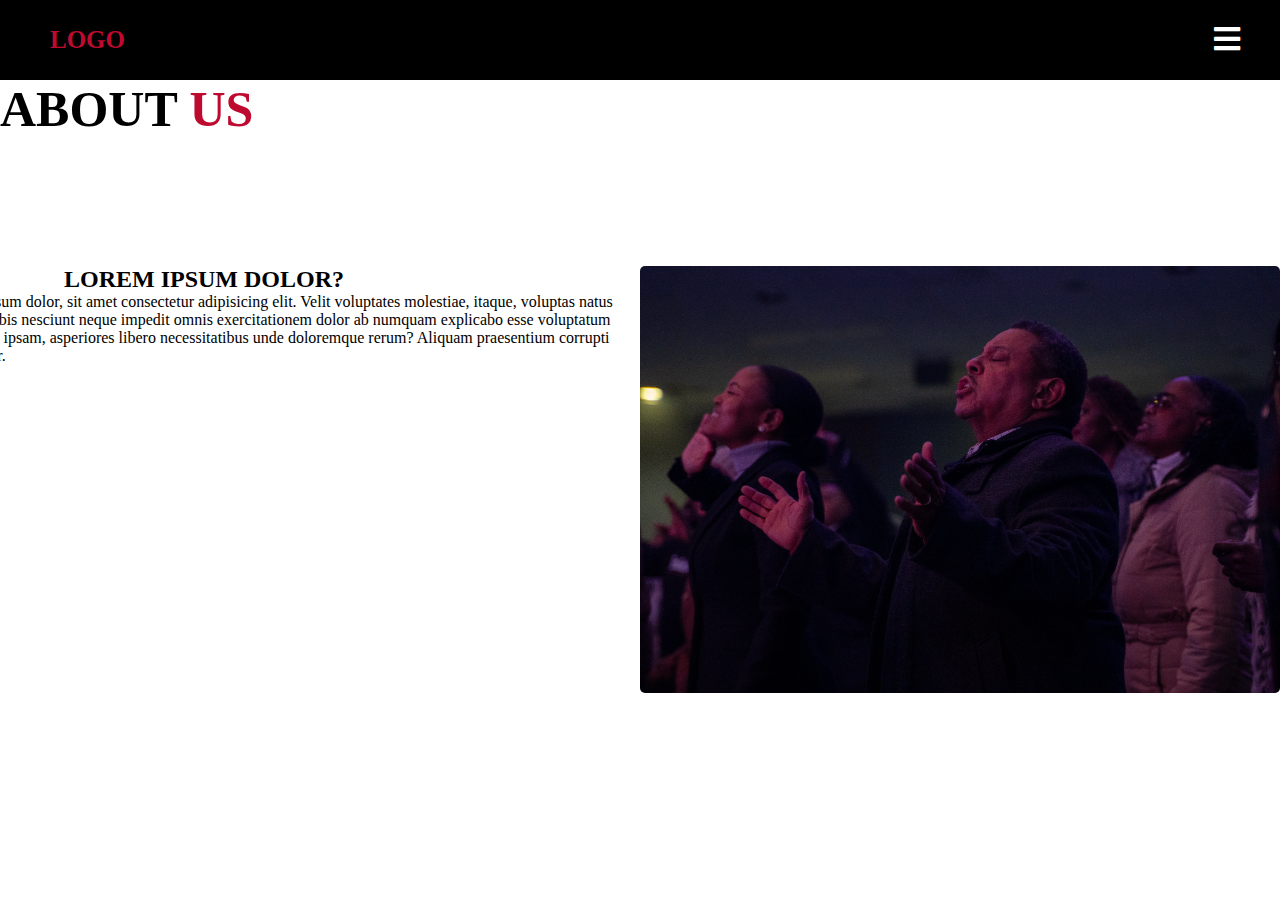
<file: about.html>
<!DOCTYPE html>
<html lang="en">
<head>
    <meta charset="UTF-8">
    <meta name="viewport" content="width=device-width, initial-scale=1.0">
    <meta http-equiv="X-UA-Compatible" content="IE=edge">    
    <link rel="stylesheet" href="styles.css">  
    <link rel="stylesheet" href="https://cdnjs.cloudflare.com/ajax/libs/font-awesome/5.15.3/css/all.min.css"/>
    
    <title>About</title>
</head>
<body>
    <nav>
        <input type="checkbox" id="check">
        <label for="check" class="checkbtn">
          <i class="fas fa-bars"></i>
        </label>
        <label class="logo">LOGO</label>        
        <ul>
            <li><a href="./">Home</a></li>
            <li><a class="active" href="./about">About</a></li>
            <li><a href="./give">Giving</a></li>
            <li><a href="./prayer">Prayer</a></li>
            <li><a href="./partnership">Partnership</a></li>
            <li><a href="./contact">Contact</a></li>
        </ul>
    </nav>



    <section class="about-area" id="about">
        <h3 class="about-title">About <span>US</span></h3>
   <div class="row-1">
        <div class="column-1">
            <h2>Lorem ipsum dolor?</h2>
                <P>Lorem ipsum dolor, sit amet consectetur adipisicing elit. Velit voluptates molestiae, itaque, voluptas natus debitis nobis nesciunt neque impedit omnis exercitationem dolor ab numquam explicabo esse voluptatum error vero ipsam, asperiores libero necessitatibus unde doloremque rerum? Aliquam praesentium corrupti aspernatur.</P>
        </div>
        <div class="column-1">
            <img src="img/church.2.jpg" >
        </div>
    </div>
    </section>


    </body>
</html>
</file>
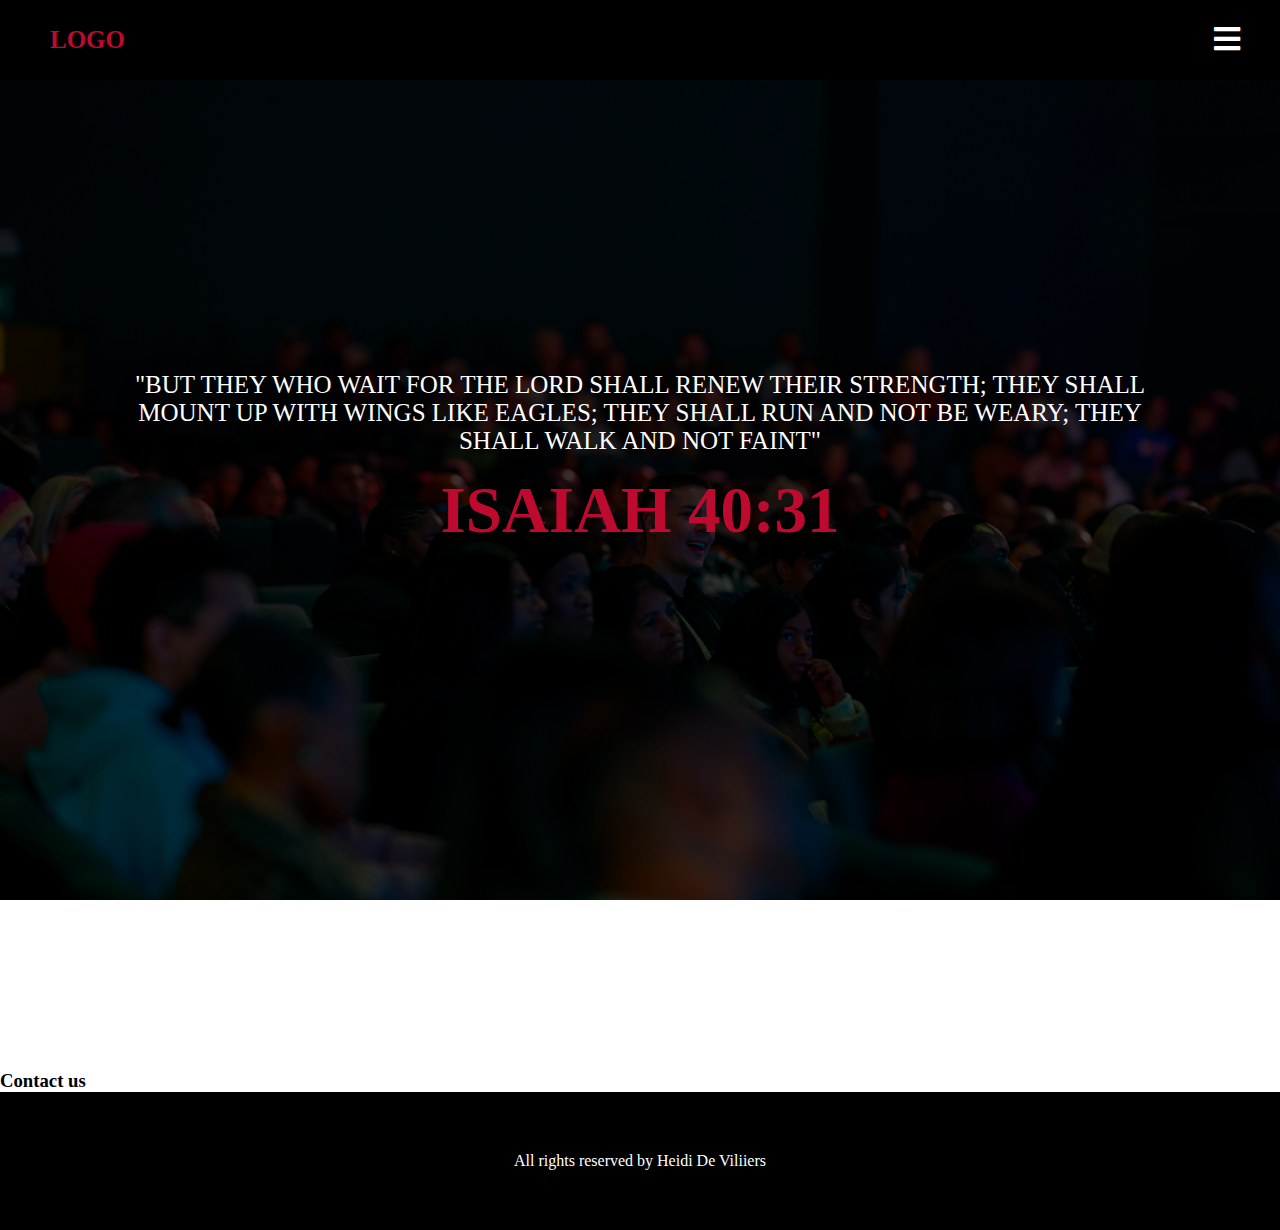
<file: contact.html>
<!DOCTYPE html>
<html lang="en">
<head>
    <meta charset="UTF-8">
    <meta name="viewport" content="width=device-width, initial-scale=1.0">
    <meta http-equiv="X-UA-Compatible" content="IE=edge">    
    <link rel="stylesheet" href="styles.css">  
    <link rel="stylesheet" href="https://cdnjs.cloudflare.com/ajax/libs/font-awesome/5.15.3/css/all.min.css"/>
    
    <title>Contact</title>
</head>
<body>
    <nav>
        <input type="checkbox" id="check">
        <label for="check" class="checkbtn">
          <i class="fas fa-bars"></i>
        </label>
        <label class="logo">LOGO</label>        
        <ul>
            <li><a href="./">Home</a></li>
            <li><a href="./about">About</a></li>
            <li><a href="./give">Giving</a></li>
            <li><a href="./prayer">Prayer</a></li>
            <li><a href="./partnership">Partnership</a></li>
            <li><a class="active" href="./contact">Contact</a></li>
        </ul>
    </nav>

    <section class="banner-area">
        <div class="banner-img"></div>
        <h3>"but they who wait for the LORD shall renew their strength; they shall mount up with wings like eagles; they shall run and not be weary; they shall walk and not faint"</h3>
        <br>
        <h1>Isaiah 40:31</h1>
    </section>

    <section class="contact-area" id="contact">
        <h3 class="section-title">Contact <span>us</span></h3>

        <ul class="contact-content">
            <li>
                <i class="fa fa-map-marker"></i>
                <p>addrs Lorem ipsum <br> dolor sit amet.</p>
            </li>
            <li>
                <i class="fa fa-phone"></i>
                <p>072 456 1235<br> 073 123 7894</p>
            </li>
            <li>
                <i class="fa fa-envelope"></i>
                <p>exampl.1@gmail.com <br> exampl.2@gmail.com</p>
            </li>
        </ul>
    </section>

    <footer>
        <p>All rights reserved by Heidi De Viliiers</p>
    </footer>


</body>
</html>
</file>
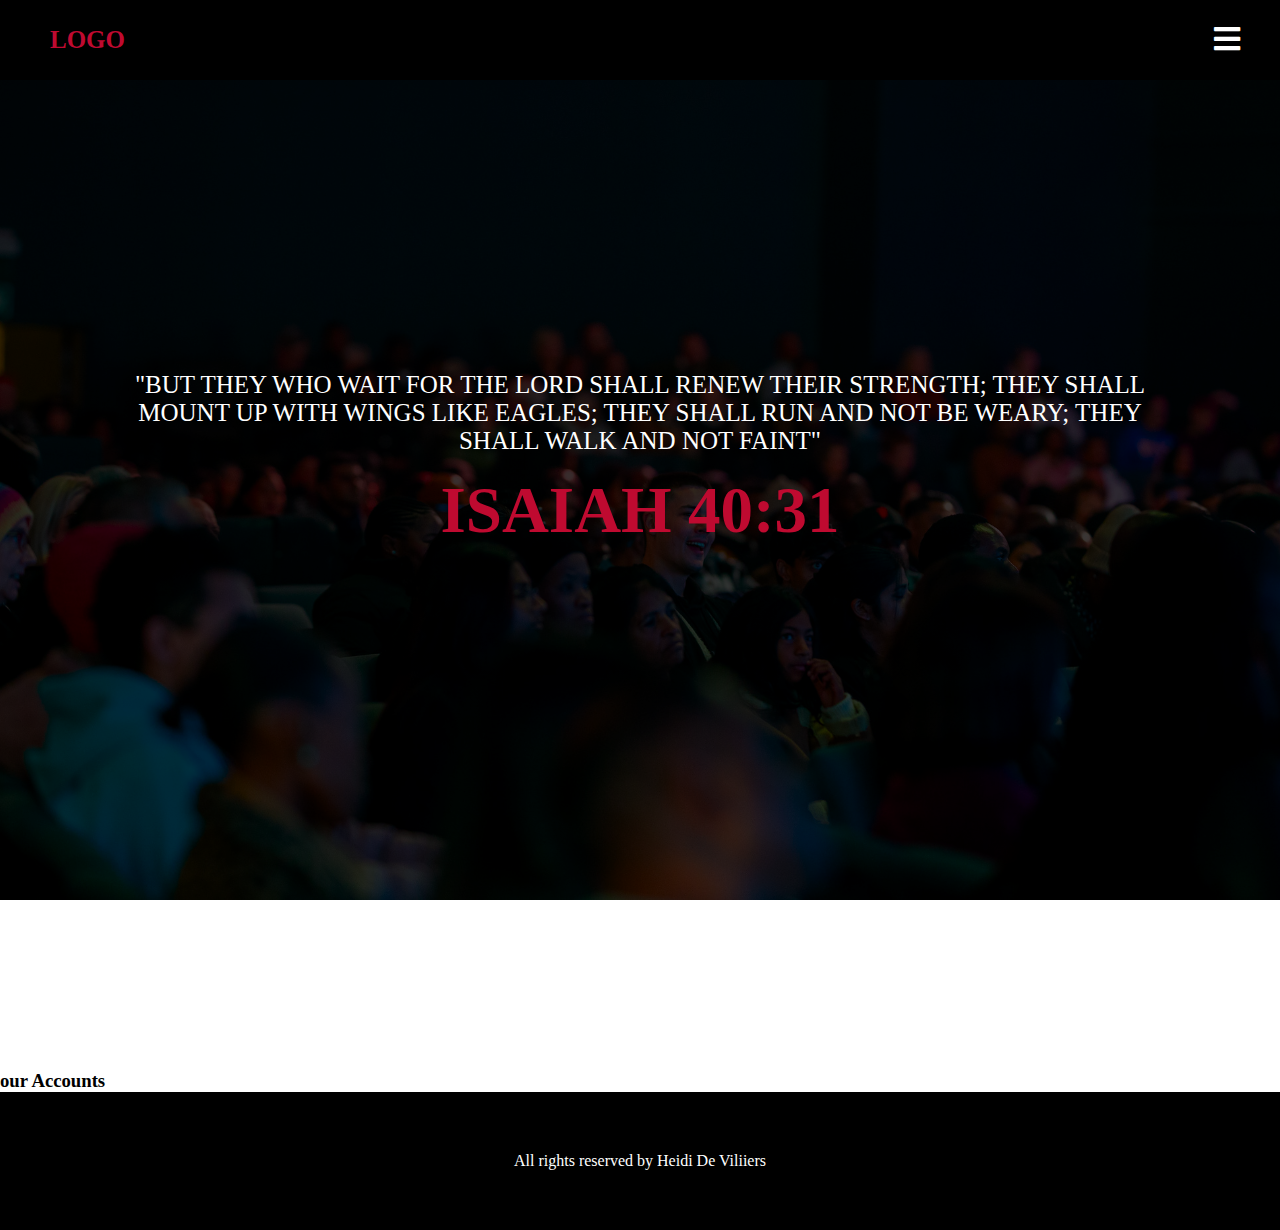
<file: give.html>
<!DOCTYPE html>
<html lang="en">
<head>
    <meta charset="UTF-8">
    <meta name="viewport" content="width=device-width, initial-scale=1.0">
    <meta http-equiv="X-UA-Compatible" content="IE=edge">    
    <link rel="stylesheet" href="styles.css">  
    <link rel="stylesheet" href="https://cdnjs.cloudflare.com/ajax/libs/font-awesome/5.15.3/css/all.min.css"/>
       
    <title>Give</title>
</head>
<body>
    <nav>
        <input type="checkbox" id="check">
        <label for="check" class="checkbtn">
          <i class="fas fa-bars"></i>
        </label>
        <label class="logo">LOGO</label>        
        <ul>
            <li><a href="./">Home</a></li>
            <li><a href="./about">About</a></li>
            <li><a class="active"  href="./give">Giving</a></li>
            <li><a href="./prayer">Prayer</a></li>
            <li><a href="./partnership">Partnership</a></li>
            <li><a href="./contact">Contact</a></li>
        </ul>
    </nav>

    <section class="banner-area">
        <div class="banner-img"></div>
        <h3>"but they who wait for the LORD shall renew their strength; they shall mount up with wings like eagles; they shall run and not be weary; they shall walk and not faint"</h3>
        <br>
        <h1>Isaiah 40:31</h1>
    </section>

    <section class="services-area" id="services">
        <h3 class="section-title">our <span>Accounts</span></h3>
        <ul class="services-content">
            <li>
                <h4>Freedom in Crist</h4>
                <p>FNB <strong>62803334563</strong></p>
                <p>CURRENT ACCOUNT</p>
            </li>
            <li>
                <h4>Freedom in Crist</h4>
                <p>NEDBANK <strong>1123711293</strong> </p>
                <p>CHEQUE ACC</p>
            </li>
        </ul>
    </section>
    

    <footer>
        <p>All rights reserved by Heidi De Viliiers</p>
    </footer>


</body>
</html>
</file>
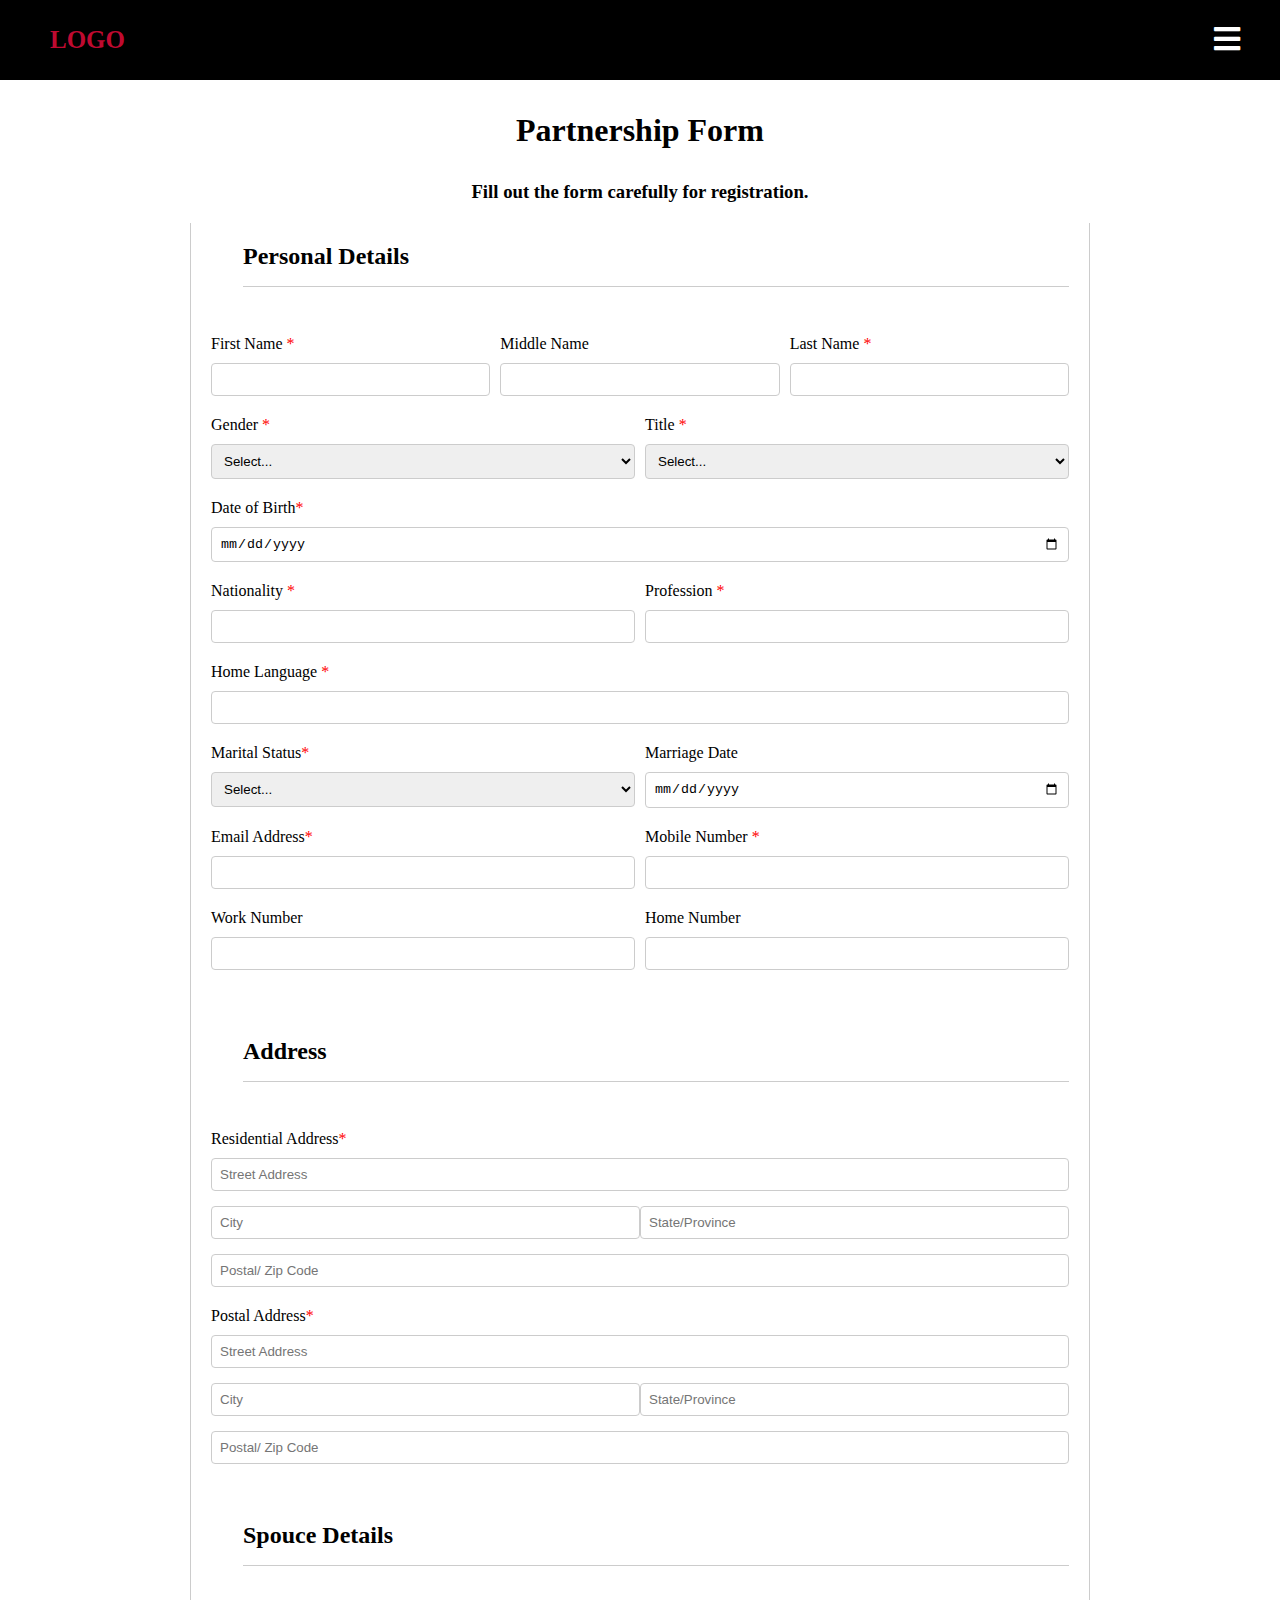
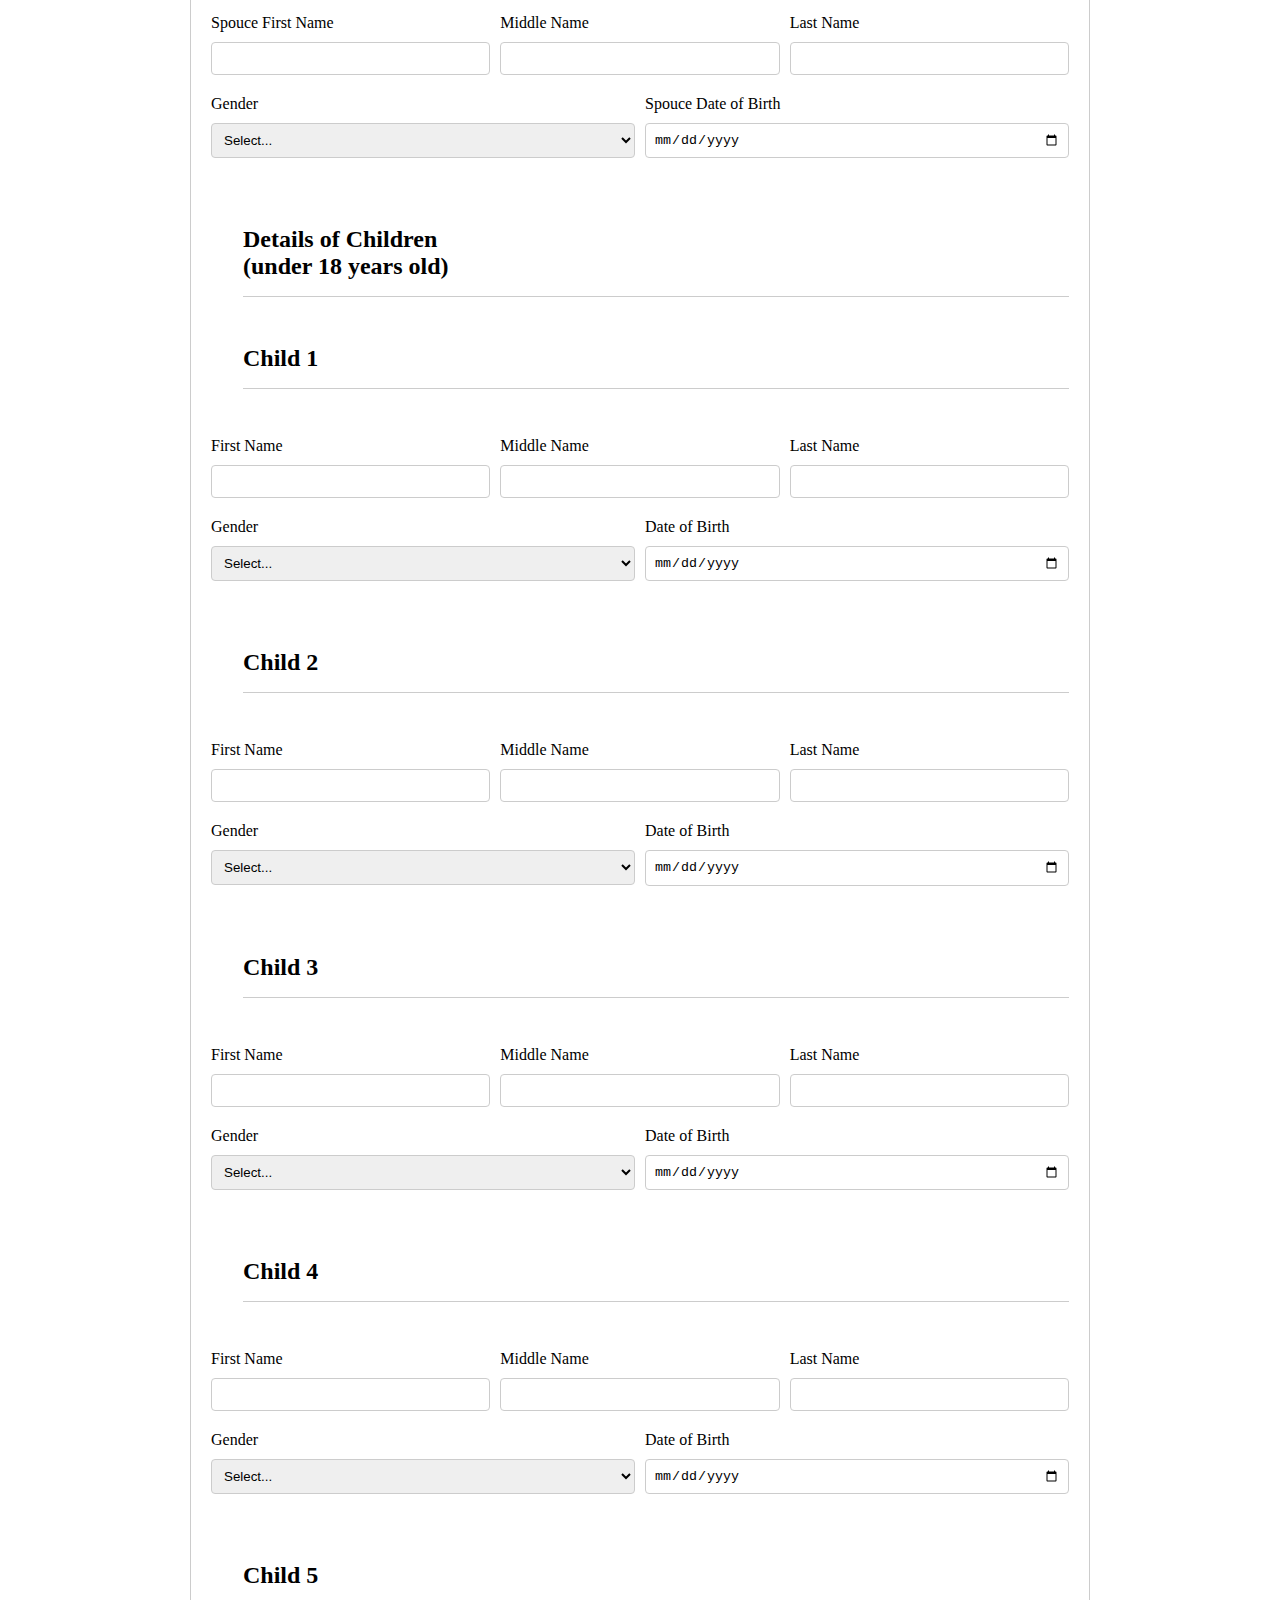
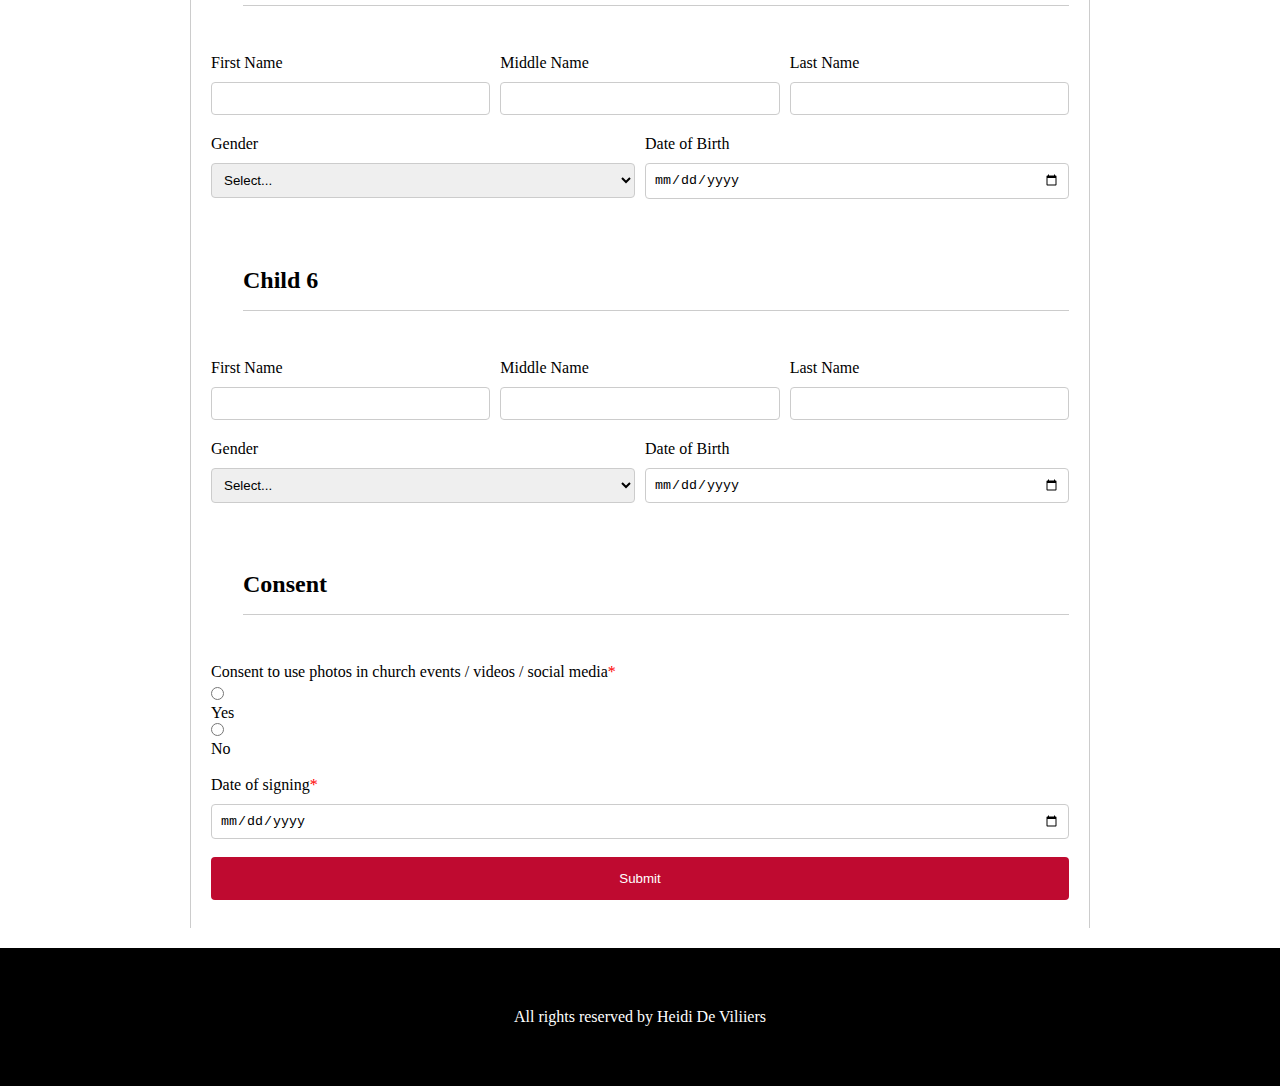
<file: partnership.html>
<!DOCTYPE html>
<html lang="en">
<head>
<meta charset="UTF-8">
<meta name="viewport" content="width=device-width, initial-scale=1.0">
<link rel="stylesheet" href="form.css">
<link rel="stylesheet" href="styles.css">
<link rel="stylesheet" href="https://cdnjs.cloudflare.com/ajax/libs/font-awesome/5.15.3/css/all.min.css"/>
<script src="/script.js"></script>
<title>Partnership Form</title>
</head>
<body>

  <nav>
    <input type="checkbox" id="check">
    <label for="check" class="checkbtn">
      <i class="fas fa-bars"></i>
    </label>
    <label class="logo">LOGO</label>
    <ul>
        <li><a href="./">Home</a></li>
        <li><a href="./about">About</a></li>
        <li><a href="./give">Giving</a></li>
        <li><a href="./prayer">Prayer</a></li>
        <li><a class="active" href="./partnership">Partnership</a></li>
        <li><a href="./contact">Contact</a></li>
    </ul>
</nav>

<h1>Partnership Form</h1>
<h3>Fill out the form carefully for registration.</h3>

<form action="https://formsubmit.co/heidi.devilliers060@gmail.com" method="POST">
    <input type="hidden" name="_captcha" value="false">

    <h2 class="First_Sub-Heading">Personal Details</h2>

    <div class="flex-container">
        <div class="input-group">
          <label for="first-name">First Name <span class="required">*</span></label>
          <input type="text" name="first name" required>
        </div>
        <div class="input-group">
          <label for="middle-name">Middle Name</label>
          <input type="text" name="middle name">
        </div>
        <div class="input-group">
          <label for="last-name">Last Name <span class="required">*</span></label>
          <input type="text" name="last name" required>
        </div>
    </div>

            <!-- Gender Select Dropdown -->
    <div class="flex-container">
        <div class="input-group">
            <label for="gender-select">Gender <span class="required">*</span></label>
            <select  name="Gender" required>
              <option value="">Select...</option>
              <option value="male">Male</option>
              <option value="female">Female</option>
              <option value="other">Other</option>
            </select>
        </div>
        
        <!-- Title Select Dropdown -->
        <div class="input-group">
            <label for="title-select">Title <span class="required">*</span></label>
            <select name="title" required>
              <option value="">Select...</option>
              <option value="mr">Mr.</option>
              <option value="ms">Ms.</option>
              <option value="mrs">Mrs.</option>
              <option value="dr">Dr.</option>
            </select>
        </div>
    </div>
    
    <!-- Birth Date Dropdowns -->
    <div class="input-group">
        <label for="birth-date">Date of Birth<span class="required">*</span></label>
        <input type="date" name="DOB" required>      
    </div>

    <!--Nationality-->
    <div class="flex-container">
      <div class="input-group">
      <label for="Nationality">Nationality <span class="required">*</span></label>
      <input type="text" name="Nationality" required>
    </div>

    <!--Profession-->
    <div class="input-group">
      <label for="Profession">Profession <span class="required">*</span></label>
      <input type="text" name="Profession" required>
    </div>
    </div>

    <!--Home Language-->
    <div class="input-group">
      <label for="Language">Home Language <span class="required">*</span></label>
      <input type="text" name="Home Language" id="" required>
    </div>

    <!--Martial Status-->
    <div class="flex-container">
    <div class="input-group">
      <label for="Marital-select">Marital Status<span class="required">*</span></label>
      <select id="Marital-select" name="Marital Status" required>
        <option value="">Select...</option>
        <option value="Married">Married</option>
        <option value="Single">Single</option>
        <option value="Divorced">Divorced.</option>
        <option value="Widow/widower">Widow/widower</option>
      </select>
  </div>
  
  <!--Martial Date-->
  <div class="input-group">
    <label for="Marriage-Date">Marriage Date</label>
    <input type="date" name="Marriage Date" id="">      
</div>
</div>

<!--Email Address-->
<div class="flex-container">
<div class="input-group">
  <label for="E-mail">Email Address<span class="required">*</span></label>
  <input type="email" name="Email Address" id="" required>
</div>

<!--Phone Number-->
<div class="input-group">
  <label for="CellPhone">Mobile Number <span class="required">*</span></label>
  <input type="tel" name="Mobile Number" id="" required>
</div>
</div>

<!--Work Phone-->
<div class="flex-container">
<div class="input-group">
  <label for="CellPhone">Work Number </label>
  <input type="tel" name="Work Number" id="" >
</div>

<!--Home Phone-->
<div class="input-group">
  <label for="CellPhone">Home Number </label>
  <input type="tel" name="Home Number" id="">
</div>
</div>

<h2>Address</h2>

<!--Physical Address-->
<div class="input-group">
<label for="Address">Residential Address<span class="required">*</span></label>
<input type="text" name="Street Address" id="" placeholder="Street Address">
<div class="flex-container">
<input type="text" name="City" id="" placeholder="City">
<input type="text" name="State/Province" id="" placeholder="State/Province">
</div>
<input type="number" name="Postal/ Zip Code" id="" placeholder="Postal/ Zip Code">
</div>

<div class="input-group">
  <label for="Address">Postal Address<span class="required">*</span></label>
  <input type="text" name="" id="" placeholder="Street Address">
  <div class="flex-container">
  <input type="text" name="" id="" placeholder="City">
  <input type="text" name="" id="" placeholder="State/Province">
  </div>
  <input type="number" name="" id="" placeholder="Postal/ Zip Code">
  </div>

<!--Spouce Details-->
<h2>Spouce Details</h2>

<div class="flex-container">
  <div class="input-group">
    <label for="first-name">Spouce First Name </label>
    <input type="text" id="first-name" name="Spouce first name" >
  </div>
  <div class="input-group">
    <label for="middle-name">Middle Name</label>
    <input type="text" id="middle-name" name="Spouce middle name">
  </div>
  <div class="input-group">
    <label for="last-name">Last Name</label>
    <input type="text" id="last-name" name="Spouce last name" >
  </div>
</div>

  <!-- Spouce Gender Select Dropdown -->
<div class="flex-container">
  <div class="input-group">
      <label for="gender-select">Gender</label>
      <select id="gender-select" name="Spouce gender" >
        <option value="">Select...</option>
        <option value="male">Male</option>
        <option value="female">Female</option>
        <option value="other">Other</option>
      </select>
  </div>

   <!-- Birth Date Dropdowns -->
   <div class="input-group">
    <label for="birth-date">Spouce Date of Birth</label>
    <input type="date" name="Spouce Date of Birth" id="" >      
</div>
</div>

<h2>Details of Children  <p>(under 18 years old)</p></h2>

<h2>Child 1</h2>
<div class="flex-container">
  <div class="input-group">
    <label for="first-name">First Name</label>
    <input type="text" id="first-name" name="1st Child first name" >
  </div>
  <div class="input-group">
    <label for="middle-name">Middle Name</label>
    <input type="text" id="middle-name" name="1st Child middle name">
  </div>
  <div class="input-group">
    <label for="last-name">Last Name </label>
    <input type="text" id="last-name" name="1st Child last name" >
  </div>
</div>

  <!-- Child Gender Select Dropdown -->
<div class="flex-container">
  <div class="input-group">
      <label for="gender-select">Gender</label>
      <select id="gender-select" name="1st Child gender">
        <option value="">Select...</option>
        <option value="male">Male</option>
        <option value="female">Female</option>
        <option value="other">Other</option>
      </select>
  </div>
    <!-- Birth Date Dropdowns -->
    <div class="input-group">
      <label for="birth-date">Date of Birth</label>
      <input type="date" name="1st Child Date of Birth" id="" >      
  </div>
  </div>
</div>

<h2>Child 2</h2>
<div class="flex-container">
  <div class="input-group">
    <label for="first-name">First Name</label>
    <input type="text" id="first-name" name="2nd Child first name" >
  </div>
  <div class="input-group">
    <label for="middle-name">Middle Name</label>
    <input type="text" id="middle-name" name="2nd Child middle name">
  </div>
  <div class="input-group">
    <label for="last-name">Last Name</label>
    <input type="text" id="last-name" name="2nd Child last name" >
  </div>
</div>

  <!-- Child Gender Select Dropdown -->
<div class="flex-container">
  <div class="input-group">
      <label for="gender-select">Gender</label>
      <select id="gender-select" name="2nd Child gender" >
        <option value="">Select...</option>
        <option value="male">Male</option>
        <option value="female">Female</option>
        <option value="other">Other</option>
      </select>
  </div>
    <!-- Birth Date Dropdowns -->
    <div class="input-group">
      <label for="birth-date">Date of Birth</label>
      <input type="date" name="2nd Child Date of Birth" id="" >      
  </div>
  </div>
</div>

<h2>Child 3</h2>
<div class="flex-container">
  <div class="input-group">
    <label for="first-name">First Name</label>
    <input type="text" id="first-name" name="3rd Child first name" >
  </div>
  <div class="input-group">
    <label for="middle-name">Middle Name</label>
    <input type="text" id="middle-name" name="3rd Child middle name">
  </div>
  <div class="input-group">
    <label for="last-name">Last Name </label>
    <input type="text" id="last-name" name="3rd Child last name" >
  </div>
</div>

  <!-- Child Gender Select Dropdown -->
<div class="flex-container">
  <div class="input-group">
      <label for="gender-select">Gender </label>
      <select id="gender-select" name="3rd Child gender" >
        <option value="">Select...</option>
        <option value="male">Male</option>
        <option value="female">Female</option>
        <option value="other">Other</option>
      </select>
  </div>
    <!-- Birth Date Dropdowns -->
    <div class="input-group">
      <label for="birth-date">Date of Birth</label>
      <input type="date" name="3rd Child Date of Birth" id="" >      
  </div>
  </div>

  <h2>Child 4</h2>
<div class="flex-container">
  <div class="input-group">
    <label for="first-name">First Name</label>
    <input type="text" id="first-name" name="4th Child first name" >
  </div>
  <div class="input-group">
    <label for="middle-name">Middle Name</label>
    <input type="text" id="middle-name" name="4th Child middle name">
  </div>
  <div class="input-group">
    <label for="last-name">Last Name </label>
    <input type="text" id="last-name" name="4th Child last name" >
  </div>
</div>

  <!-- Child Gender Select Dropdown -->
<div class="flex-container">
  <div class="input-group">
      <label for="gender-select">Gender </label>
      <select id="gender-select" name="4th Child gender" >
        <option value="">Select...</option>
        <option value="male">Male</option>
        <option value="female">Female</option>
        <option value="other">Other</option>
      </select>
  </div>
    <!-- Birth Date Dropdowns -->
    <div class="input-group">
      <label for="birth-date">Date of Birth</label>
      <input type="date" name="4th Child Date of Birth" id="" >      
  </div>
  </div>

  <h2>Child 5</h2>
<div class="flex-container">
  <div class="input-group">
    <label for="first-name">First Name</label>
    <input type="text" id="first-name" name="5th Child first name" >
  </div>
  <div class="input-group">
    <label for="middle-name">Middle Name</label>
    <input type="text" id="middle-name" name="5th Child middle name">
  </div>
  <div class="input-group">
    <label for="last-name">Last Name </label>
    <input type="text" id="last-name" name="5th Child last name" >
  </div>
</div>

  <!-- Child Gender Select Dropdown -->
<div class="flex-container">
  <div class="input-group">
      <label for="gender-select">Gender </label>
      <select id="gender-select" name="5th Child gender" >
        <option value="">Select...</option>
        <option value="male">Male</option>
        <option value="female">Female</option>
        <option value="other">Other</option>
      </select>
  </div>
    <!-- Birth Date Dropdowns -->
    <div class="input-group">
      <label for="birth-date">Date of Birth</label>
      <input type="date" name="5th Child Date of Birth" id="" >      
  </div>
  </div>

  <h2>Child 6</h2>
<div class="flex-container">
  <div class="input-group">
    <label for="first-name">First Name</label>
    <input type="text" id="first-name" name="6th Child first name" >
  </div>
  <div class="input-group">
    <label for="middle-name">Middle Name</label>
    <input type="text" id="middle-name" name="6th Child middle name">
  </div>
  <div class="input-group">
    <label for="last-name">Last Name </label>
    <input type="text" id="last-name" name="6th Child last name" >
  </div>
</div>

  <!-- Child Gender Select Dropdown -->
<div class="flex-container">
  <div class="input-group">
      <label for="gender-select">Gender </label>
      <select id="gender-select" name="6th Child gender" >
        <option value="">Select...</option>
        <option value="male">Male</option>
        <option value="female">Female</option>
        <option value="other">Other</option>
      </select>
  </div>
    <!-- Birth Date Dropdowns -->
    <div class="input-group">
      <label for="birth-date">Date of Birth</label>
      <input type="date" name="6th Child Date of Birth" id="" >      
  </div>
  </div>

  <h2>Consent</h2>

  <label for="Consent">Consent to use photos in church events / videos / social media<span class="required">*</span></label>
  <input type="radio" name="Consent" id="yes"><p>Yes</p>
  <input type="radio" name="Consent" id="no"><p>No</p><br>

  <label for="Date">Date of signing<span class="required">*</span></label>
  <input type="date" name="Date of Submission" id="" required>

    <input type="submit" value="Submit">
</form>

<footer>
  <p>All rights reserved by Heidi De Viliiers</p>
</footer>

</body>
</html>
</file>
<file: styles.css>
*{
    margin: 0;
    padding: 0;  
    text-decoration: none;
    list-style: none;
    box-sizing: border-box;
}

html{
    scroll-behavior: smooth;
}

body{
    font-family: poppins;
}
/* NAV BAR */
nav{
    overflow-x: hidden;
    background: #000000;
    height: 80px;
    width: 100%;

  }
  label.logo{
    color: #bf0a30;
    font-size: 25px;
    line-height: 80px;
    padding: 0 100px;
    font-weight: bold;
  }
  nav ul{
    float: right;
    margin-right: 20px;
  }
  nav ul li{
    display: inline-block;
    line-height: 80px;
    margin: 0 5px;
  }
  nav ul li a{
    color: white;
    font-size: 17px;
    padding: 7px 13px;
    border-radius: 3px;
    text-transform: uppercase;
    text-decoration: none;
  }
  a.active,a:hover{
    background: #bf0a30;
    transition: .5s;
  }
  .checkbtn{
    font-size: 30px;
    color: #ffffff;
    float: right;
    line-height: 80px;
    margin-right: 40px;
    cursor: pointer;
    display: none;
  }
  #check{
    display: none;
  }

    ul{
      position: fixed;
      width: 100%;
      height: 100vh;
      background: #000000;
      top: 80px;
      left: -100%;
      text-align: center;
      transition: all .5s;
    }
    nav ul li{
      display: block;
      margin: 50px 0;
      line-height: 0.1px;
      text-decoration: none;
    }
    nav ul li a{
      font-size: 20px;
    }
    a:hover,a.active{
      background: none;
      color: #bf0a30;
    }
    #check:checked ~ ul{
      left: 0;
    }
  
  nav {
    position: sticky;
    top: 0;
    z-index: 100;
  }

  @media (max-width: 2560px){
    label.logo{
      padding-left: 50px;
    }
    nav ul li a{
      font-size: 16px;
    }
  }
  @media (max-width: 2560px){
    .checkbtn{
      display: block;
    }
}

/* BANNER-AREA */
.banner-area{
    justify-content: center;
    min-height: 110vh;
    color: #fff;
    text-align: center;
    padding: 110px 100px;
    display: flex;
    flex-direction: column;
    align-items: center;
}

.banner-area .banner-img{
    background: linear-gradient(rgba(0,0,0,0.6),rgba(0,0,0,0.3)), url(img/church.4.jpg);
    background-size: cover;
    background-position: center center;
    position: absolute;
    top: 0;
    left: 0;
    width: 100%;
    height: 100%;
    color: #fff;
    text-align: center;
    z-index: -1;
}

.banner-area .banner-img:after{
    content: '';
    position: absolute;
    top: 0;
    left: 0;
    width: 100%;
    height: 100%;
    background-color: #000;
    opacity: .6;
}

.banner-area h1 {
    margin-bottom: 15px;
    font-size: 65px;
    text-transform: uppercase;
    color: #bf0a30;
}

.banner-area h3{
    font-size: 25px;
    font-weight: 100;
    text-transform: uppercase;
    margin-top: -20%;
}

@media screen and  (max-width:1000px){
    section{
        padding: 100px 50px;
    }
}

@media screen and  (max-width:600px){
    section{
        padding: 152px 30px;
    }
}

@media screen and  (max-width: 800px){
    .banner-area{
        min-height: 600px;
    }
    .banner-area h1 {
        font-size: 27px;
    }
    .banner-area h3{
        font-size: 20px;
    }
}

/* SERVICE AREA */
.services-title{
    margin-top: -100px;
    text-transform: uppercase;
    font-size: 45px;
    margin-bottom: 5%;
    color: #000000;
}

.services-title span{
    color: #bf0a30;
}

 .column {
    margin-top: 5%;
    float: left;
    width: 50%;
    }

.column img {
    height: 100%;
    width: 100%;
    border-radius: 5px;
}

.column h2{
    text-transform: uppercase;
    margin-top: 0;
    margin-left: 10%;
}

.column p {
    padding-left: 10%;
}

.row:after {
    content: "";
    display: table;
    clear: both;
}

/* msg */

.msg-area{
    background: linear-gradient(rgba(0,0,0,0.8),rgba(0,0,0,0.8)), url(img/church.5.jpg);
    background-size: cover;
    background-position: center center;
    color: #fff;
    text-align: center;
    min-height: 40vh;
}

/* ABOUT AREA */
.about-title{
    text-transform: uppercase;
    font-size: 50px;
    margin-bottom: 5%;
}

.about-title span{
    color: #bf0a30;
}

.column-1 {
    margin-top: 5%;
    float: left;
    width: 50%;
    }

.column-1 img {
    height: 100%;
    width: 100%;
    border-radius: 5px;
}

.column-1 h2{
    text-transform: uppercase;
    margin-top: 0;
    margin-left: 10%;
}

.column-1 p {
    margin-left: -10%;
}

.row:after {
    content: "";
    display: table;
    clear: both;
}

/* CONTACT */
.contact-title{
    text-transform: uppercase;
    font-size: 50px;
    margin-bottom: 5%;
}

.contact-title span{
    color: #bf0a30;
}

ul.contact-content{
    width: 100%;
    display: flex;
    flex-wrap: wrap;
    justify-content: center;
}

.contact-content{
    padding: 0 30px;
    flex-basis: 33%;
    text-align: center;
    min-height: 245px;
    max-height: 245px;
}

.contact-content li i {
    font-size: 50px;
    color: #bf0a30;
    margin-bottom: 25px;
}

.contact-content li p{
    margin: 0;
}

@media screen and  (max-width: 1024px) {
    .contact-content li {
        margin-bottom: 65px;
    }
    .contact-content li:last-child{
        margin-bottom: 0;
    }
    .contact-content li p{
        padding: 0;
    }
}

/* FOOTER */

footer{
    display: flex;
    flex-direction: column;
    align-items: center;
    text-align: center;
    color: #ffffff;
    background-color: #000000;
    padding: 60px 0 ;
}
</file>
<file: form.css>
h1, h3 {
  margin-top: 2rem;
  display: flex;
  justify-content: center;
}
h2{
  margin: 3rem 0px 3rem 2rem;
  border-bottom: 1px solid #ccc;
  padding-bottom: 1rem;
}
.First_Sub-Heading{
  margin-top: 0px;
}

form {
  max-width: 900px;
  margin: 20px auto;
  padding: 20px;
  border-left: 1px solid #ccc;
  border-right: 1px solid #ccc;

}

.flex-container {
  display: flex;
  justify-content: space-between;
}

.flex-container > div {
  flex: 1; /* Each child will take up an equal amount of space */
  margin-right: 10px; 
}

.flex-container > div:last-child {
  margin-right: 0;
}

.input-group {
  margin-bottom: 10px;
}

label {
  display: block;
  margin-bottom: 5px;
}

input[type="text"],
input[type="email"],
input[type="tel"],
input[type="date"],
input[type="number"],
select {

  width: 100%;
  padding: 8px;
  margin: 5px 0 10px 0;
  display: inline-block;
  border: 1px solid #ccc;
  border-radius: 4px;
  box-sizing: border-box;
}

input[type="submit"] {
  width: 100%;
  background-color: #bf0a30;
  color: white;
  padding: 14px 20px;
  margin: 8px 0;
  border: none;
  border-radius: 4px;
  cursor: pointer;
}

input[type="submit"]:hover {
  background-color: #b70000;
}

.required {
  color: red;
}
</file>
